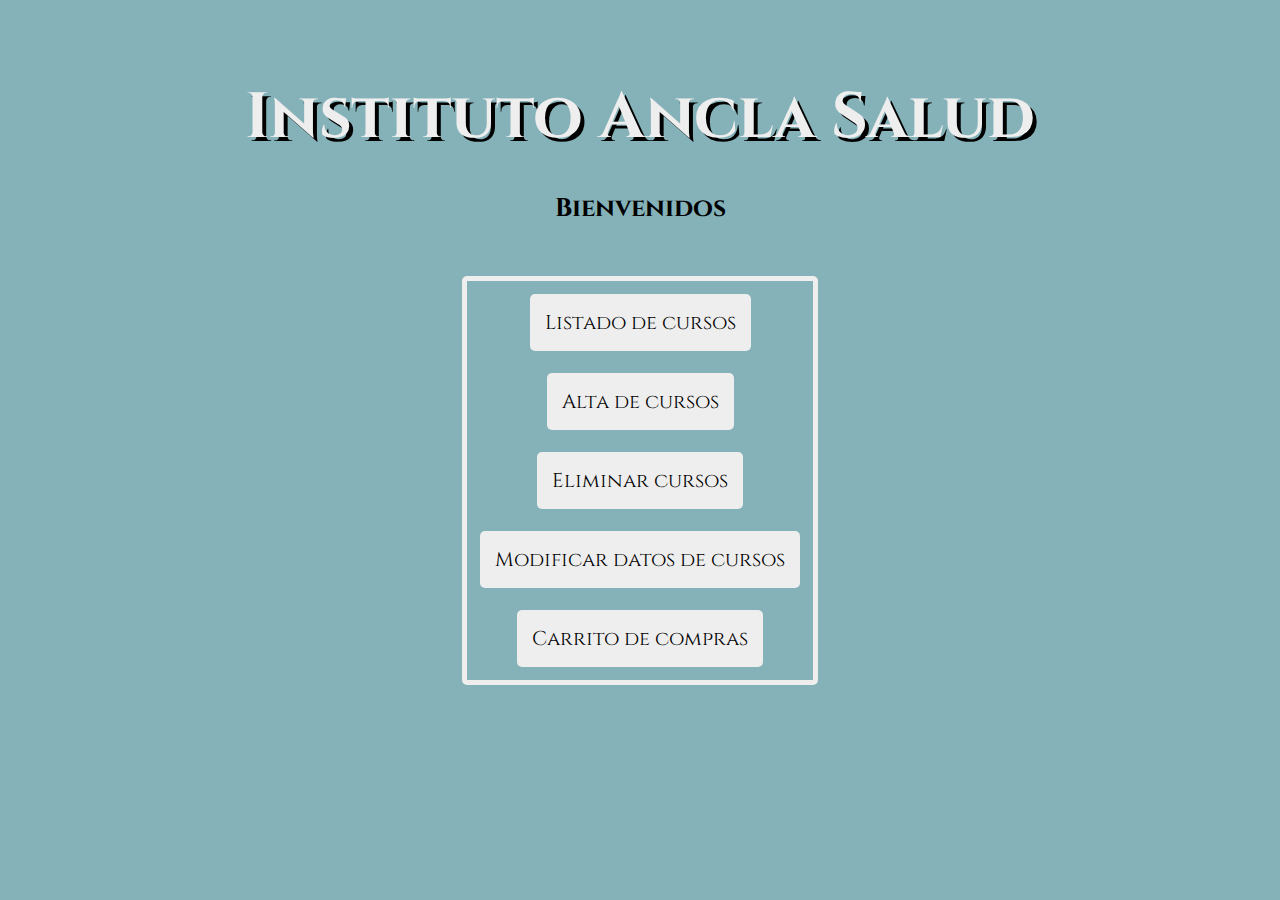
<file: python_cac/index.html>
<!DOCTYPE html>
<html lang="es">


<head>
    <meta charset="UTF-8">
    <meta name="viewport" content="width=device-width, initial-scale=1.0">
    <title>Instituto Ancla Salud</title>
    <link href="https://fonts.googleapis.com/css2?family=Cinzel&family=Domine&family=Dosis&display=swap" rel="stylesheet">
    <link rel="stylesheet" href="./style.css">
</head>


<body>
    <div>
        <h1> Instituto Ancla Salud</h1>
        <h3>Bienvenidos</h3>
        <table>
            <tr><td class="contenedor-centrado "><a href="listado.html">Listado de cursos</a></td></tr>
            <tr><td class="contenedor-centrado"><a href="altas.html">Alta de cursos</a></td></tr>
            <tr><td class="contenedor-centrado "><a href="listadoEliminar.html">Eliminar cursos</a></td></tr>
            <tr><td class="contenedor-centrado "><a href="modificaciones.html">Modificar datos de cursos</a></td></tr>
            <tr><td class="contenedor-centrado "><a href="carrito.html">Carrito de compras</a></td></tr>
        </table>
    </div>
</body>


</html>
</file>
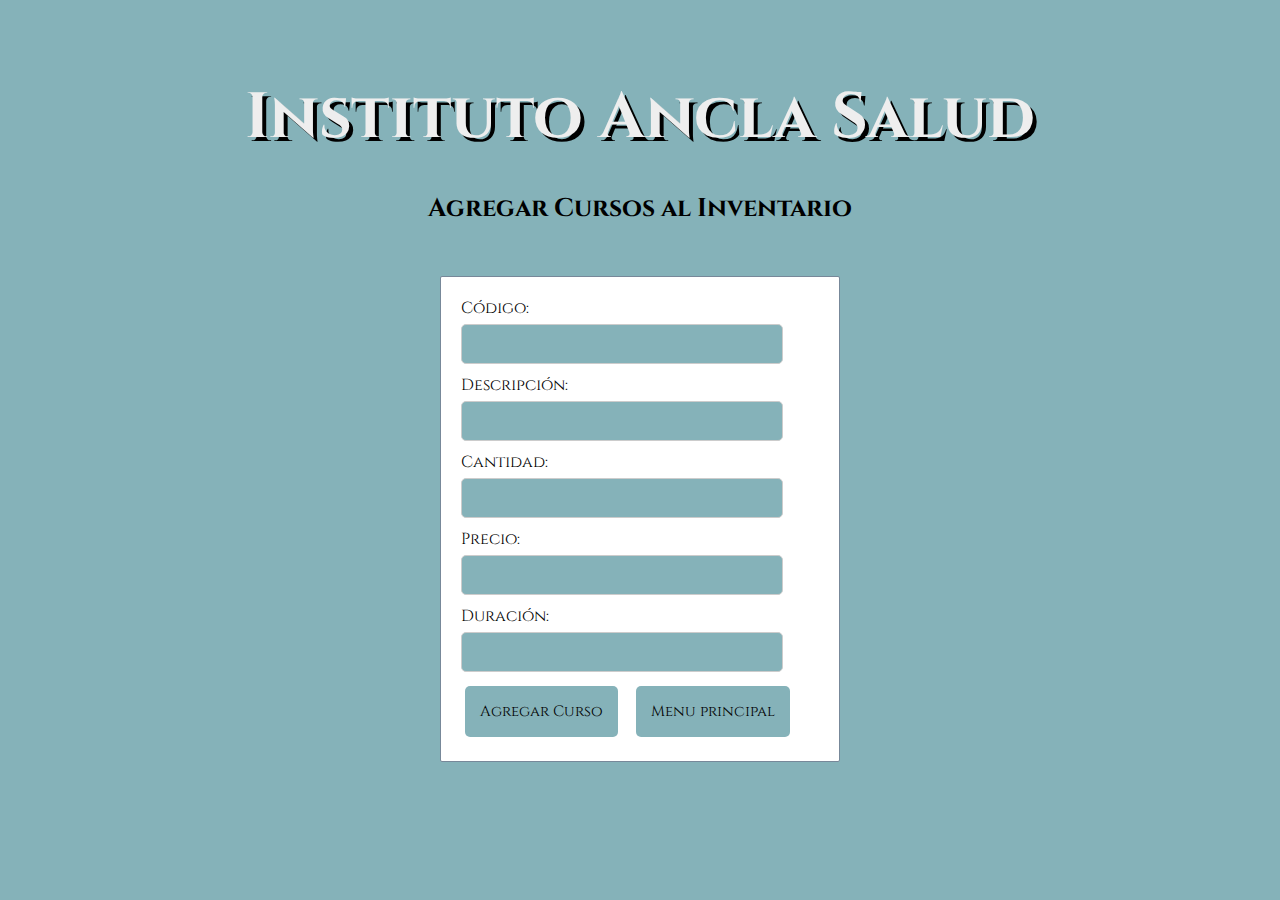
<file: python_cac/altas.html>
<!DOCTYPE html>
<html lang="es">


<head>
    <meta charset="UTF-8">
    <meta http-equiv="X-UA-Compatible" content="IE=edge">
    <meta name="viewport" content="width=device-width, initial-scale=1.0">
    <link href="https://fonts.googleapis.com/css2?family=Cinzel&family=Domine&family=Dosis&display=swap" rel="stylesheet">
    <title>Agregar producto</title>
    <link rel="stylesheet" href="./style.css">
</head>


<body>
    <h1> Instituto Ancla Salud</h1>
    <h3>Agregar Cursos al Inventario</h3>
    <form id="formulario">
        <label for="codigo">Código:</label>
        <input type="text" id="codigo" name="codigo" required><br>


        <label for="descripcion">Descripción:</label>
        <input type="text" id="descripcion" name="descripcion" required><br>


        <label for="cantidad">Cantidad:</label>
        <input type="number" id="cantidad" name="cantidad" required><br>


        <label for="precio">Precio:</label>
        <input type="number" step="0.01" id="precio" name="precio" required><br>

        <label for="duracion"> Duración:</label>
        <input type="number" step="0.01" id="duracion" name="duracion" required><br>


        <button class="estilo" type="submit">Agregar Curso</button>
        <a class="estilo" href="index.html">Menu principal</a>
    </form>
    <script>
        const URL = 'https://proyectoancla.pythonanywhere.com/'
        // Capturamos el evento de envío del formulario
        document.getElementById('formulario').addEventListener('submit', function (event) {
        event.preventDefault() // Evitamos que se recargue la página


        // Obtenemos los valores del formulario
        var codigo = document.getElementById('codigo').value
        var descripcion = document.getElementById('descripcion').value
        var cantidad = document.getElementById('cantidad').value
        var precio = document.getElementById('precio').value
        var duracion = document.getElementById('duracion').value


        // Creamos un objeto con los datos del curso
        var curso = {
            codigo: codigo,
            descripcion: descripcion,
            cantidad: cantidad,
            precio: precio,
            duracion: duracion
        }
        console.log(curso)
        // Realizamos la solicitud POST al servidor
        fetch(URL + 'cursos', {
            method: 'POST',
            headers: {
                'Content-Type': 'application/json'
            },
            body: JSON.stringify(curso)
        })
            .then(function (response) {
                if (response.ok) {
                    return response.json() // Parseamos la respuesta JSON
                } else {
                    throw new Error('Error al agregar el curso.')
                }
            })
            .then(function (data) {
                alert('Producto agregado correctamente.')
                document.getElementById('codigo').value = ""
                document.getElementById('descripcion').value = ""
                document.getElementById('cantidad').value = ""
                document.getElementById('precio').value = ""
                document.getElementById('duracion').value = ""
            })
            .catch(function (error) {
                console.log('Error:', error)
                alert('Error al agregar el curso.')
            })
        })
    </script>
</body>


</html>
</file>
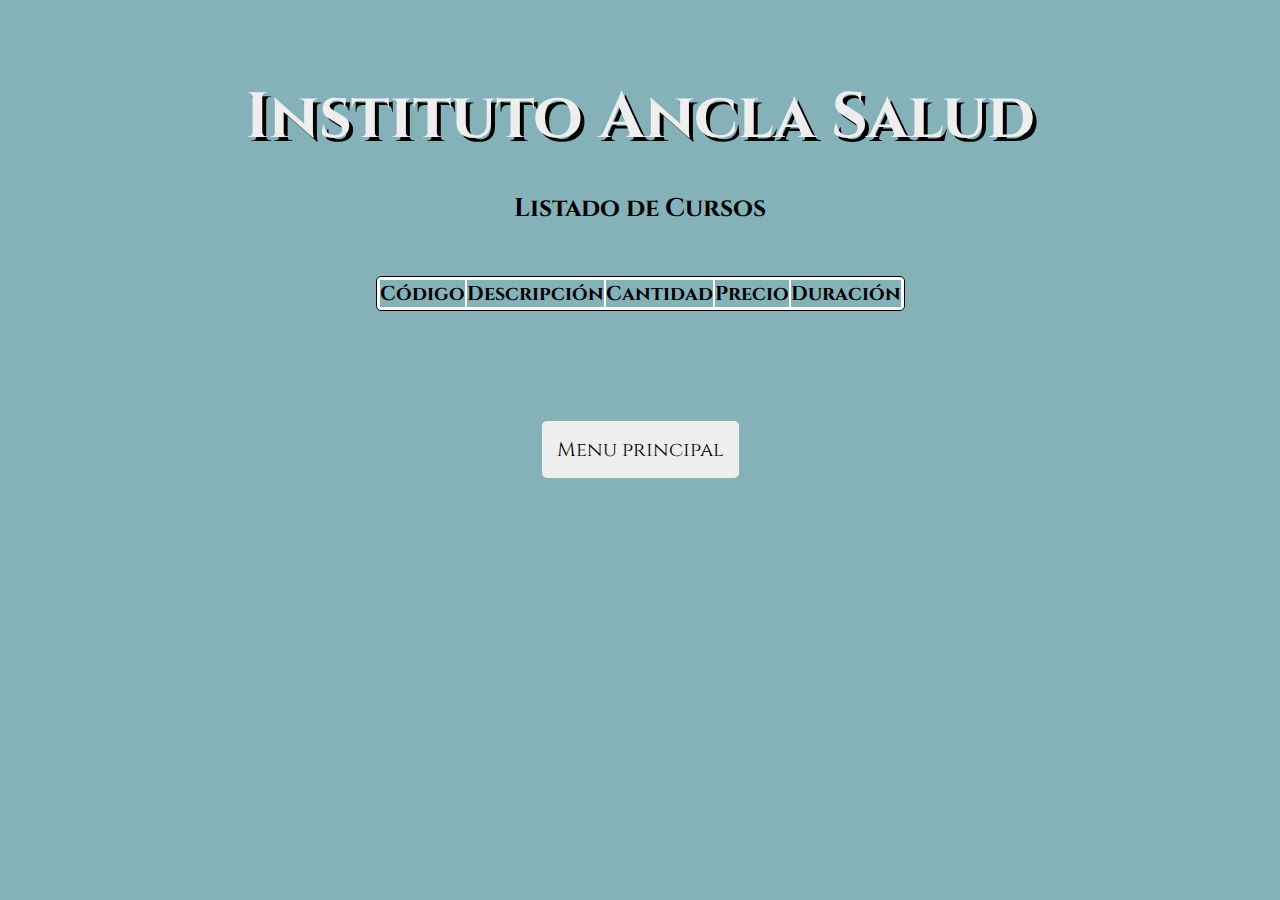
<file: python_cac/listado.html>
<!DOCTYPE html>
<html lang="es">


<head>
    <meta charset="UTF-8">
    <meta http-equiv="X-UA-Compatible" content="IE=edge">
    <meta name="viewport" content="width=device-width, initial-scale=1.0">
    <title>Listado de Cursos</title>
    <link href="https://fonts.googleapis.com/css2?family=Cinzel&family=Domine&family=Dosis&display=swap" rel="stylesheet">
    <link rel="stylesheet" href="./style.css">
</head>


<body>
    <h1>Instituto Ancla Salud</h1>
    <h3>Listado de Cursos</h3>
    <table class="listadoTabla">
        <thead>
            <tr>
                <th>Código</th>
                <th>Descripción</th>
                <th>Cantidad</th>
                <th align="right">Precio</th>
                <th align="right">Duración</th>
                
                
            </tr>
        </thead>
        <tbody id="tablaCursos">
        </tbody>
    </table>


    <div class="contenedor-centrado">
        <a href="index.html">Menu principal</a>
    </div>


    <script>
        //const URL = "http://127.0.0.1:5000/"
        const URL = 'https://proyectoancla.pythonanywhere.com/'


        // Realizamos la solicitud GET al servidor para obtener todos los productos
        fetch(URL + 'cursos')
            .then(function (response) {
                if (response.ok) {
                    return response.json() // Parseamos la respuesta JSON
                } else {
                    throw new Error('Error al obtener los cursos.')
                }
            })
            .then(function (data) {
                var tablaCursos = document.getElementById('tablaCursos')


                // // Iteramos sobre los productos y agregamos filas a la tabla
            
                data.forEach(function (curso) {
                    var fila = document.createElement('tr')
                    fila.innerHTML = '<td>' + curso.codigo + '</td>' +
                        '<td>' + curso.descripcion + '</td>' +
                        '<td align="right">' + curso.cantidad + '</td>' +
                        '<td align="right">&nbsp; &nbsp;&nbsp; &nbsp;' + curso.precio + '</td>'+
                        '<td align="right">&nbsp; &nbsp;&nbsp; &nbsp;' + curso.duracion + '</td>'
                    tablaCursos.appendChild(fila)
                })
            })
            .catch(function (error) {
                console.log('Error:', error)
                alert('Error al obtener los cursos.')
            })
    </script>
</body>
</html>
</file>
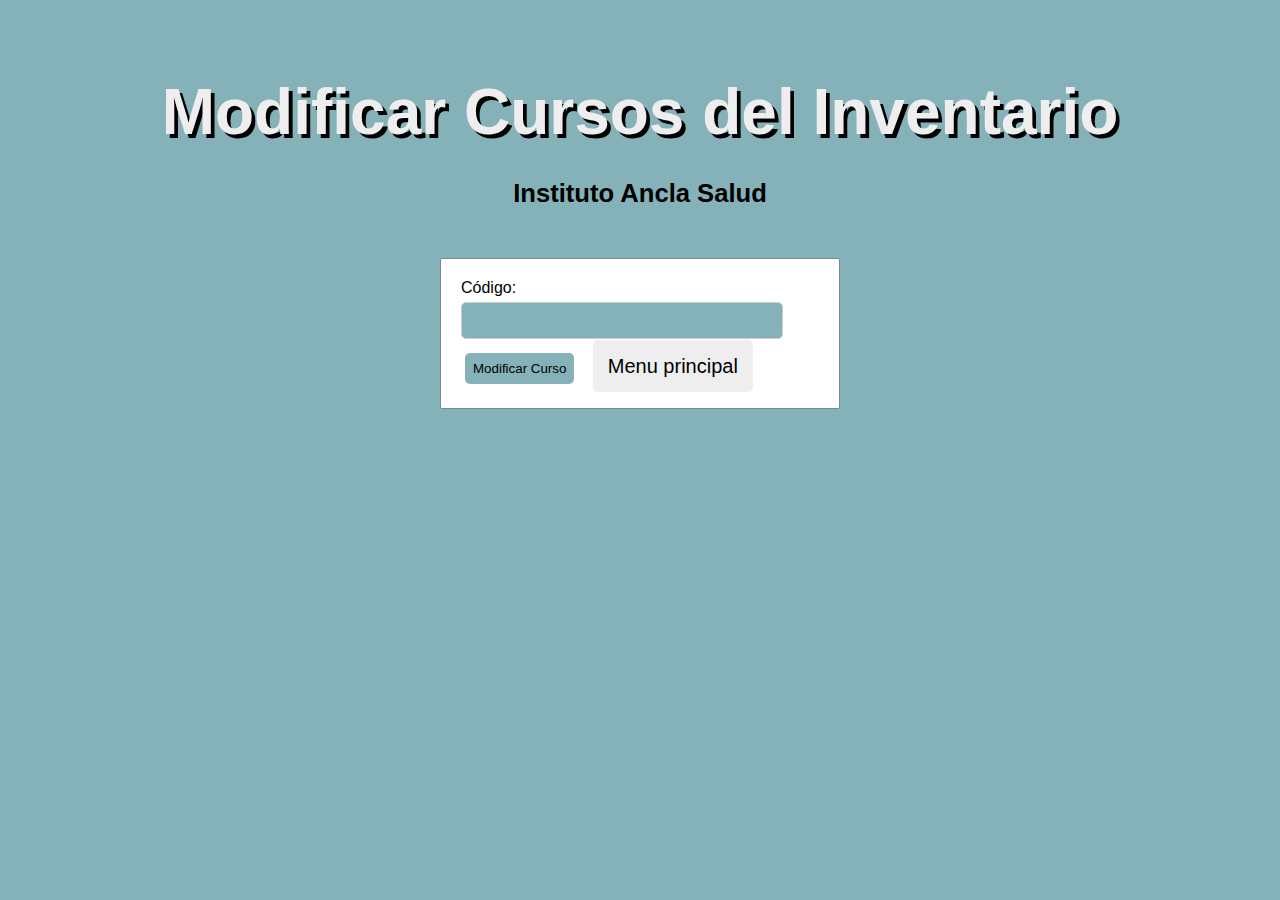
<file: python_cac/modificaciones_sinVUE3.html>
<!DOCTYPE html>
<html lang="en">

<head>
    <meta charset="UTF-8">
    <meta http-equiv="X-UA-Compatible" content="IE=edge">
    <meta name="viewport" content="width=device-width, initial-scale=1.0">
    <title>Modificar Producto</title>
    <link rel="stylesheet" href="style.css">
</head>

<body>
    <h1>Modificar Cursos del Inventario</h1>
    <h3>Instituto Ancla Salud</h3>
    <form id="formulario">
        <label for="codigo">Código:</label>
        <input type="text" id="codigo" name="codigo" required><br>
        <button type="submit">Modificar Curso</button> <a href="index.html">Menu principal</a>
    </form>

    <div id="datosCurso" style="display: none;">
        <h2>Datos del Curso</h2>
        <form id="formularioModificar">
            <label for="descripcionModificar">Descripción:</label>
            <input type="text" id="descripcionModificar" name="descripcionModificar" required><br>

            <label for="cantidadModificar">Cantidad:</label>
            <input type="number" id="cantidadModificar" name="cantidadModificar" required><br>

            <label for="precioModificar">Precio:</label>
            <input type="number" step="0.01" id="precioModificar" name="precioModificar" required><br>

            <label for="duracionModificar">Duración:</label>
            <input type="number" step="0.01" id="duracionModificar" name="duracionModificar" required><br>

            <button type="submit">Guardar Cambios</button>
            <a href="modificaciones.html">Cancelar</a>
        </form>
    </div>

    <script>
        //const URL = "http://127.0.0.1:5000/"
        const URL = 'https://proyectoancla.pythonanywhere.com/'

        // Capturamos el evento de envío del formulario para mostrar los datos del producto
        document.getElementById('formulario').addEventListener('submit', function (event) {
            event.preventDefault(); // Evitamos que se recargue la página

            // Obtenemos el código del producto
            var codigo = document.getElementById('codigo').value;

            // Realizamos la solicitud GET al servidor para obtener los datos del producto
            fetch(URL + 'cursos/' + codigo)
                .then(function (response) {
                    if (response.ok) {
                        return response.json(); // Parseamos la respuesta JSON
                    } else {
                        // Si hubo un error, lanzar explícitamente una excepción
                        // para ser "catcheada" más adelante
                        throw new Error('Error al obtener los datos del Curso.');
                    }
                })
                .then(function (data) {
                    // Mostramos los datos del producto en el formulario de modificación
                    document.getElementById('descripcionModificar').value = data.descripcion;
                    document.getElementById('cantidadModificar').value = data.cantidad;
                    document.getElementById('precioModificar').value = data.precio;
                    document.getElementById('duracionModificar').value = data.duracion;

                    // Mostramos el formulario de modificación y ocultamos el formulario de consulta
                    document.getElementById('formulario').style.display = 'none';
                    document.getElementById('datosCurso').style.display = 'block';
                })
                .catch(function (error) {
                    // Código para manejar errores
                    alert('Error al obtener los datos del Curso.');
                });
        });

        // Capturamos el evento de envío del formulario de modificación
        document.getElementById('formularioModificar').addEventListener('submit', function (event) {
            event.preventDefault(); // Evitamos que se recargue la página

            // Obtenemos los valores del formulario de modificación
            var codigo = document.getElementById('codigo').value;
            var descripcion = document.getElementById('descripcionModificar').value;
            var cantidad = document.getElementById('cantidadModificar').value;
            var precio = document.getElementById('precioModificar').value;
            var duracion = document.getElementById('duracionModificar').value;

            // Creamos un objeto con los datos del producto actualizados
            var curso = {
                codigo: codigo,
                descripcion: descripcion,
                cantidad: cantidad,
                precio: precio,
                duracion: duracion
            };

            // Realizamos la solicitud PUT al servidor para guardar los cambios
            fetch(URL + 'cursos/' + codigo, {
                method: 'PUT',
                headers: {
                    'Content-Type': 'application/json'
                },
                body: JSON.stringify(producto)
            })
                .then(function (response) {
                    if (response.ok) {
                        return response.json(); // Parseamos la respuesta JSON
                    } else {
                        // Si hubo un error, lanzar explícitamente una excepción
                        // para ser "catcheada" más adelante
                        throw new Error('Error al guardar los cambios del Curso.');
                    }
                })
                .then(function (data) {
                    alert('Cambios guardados correctamente.');
                    location.reload(); // Recargamos la página para volver al formulario de consulta
                })
                .catch(function (error) {
                    // Código para manejar errores
                    alert('Error al guardar los cambios del Curso.');
                })
        });
    </script>
</body>
</html>
</file>
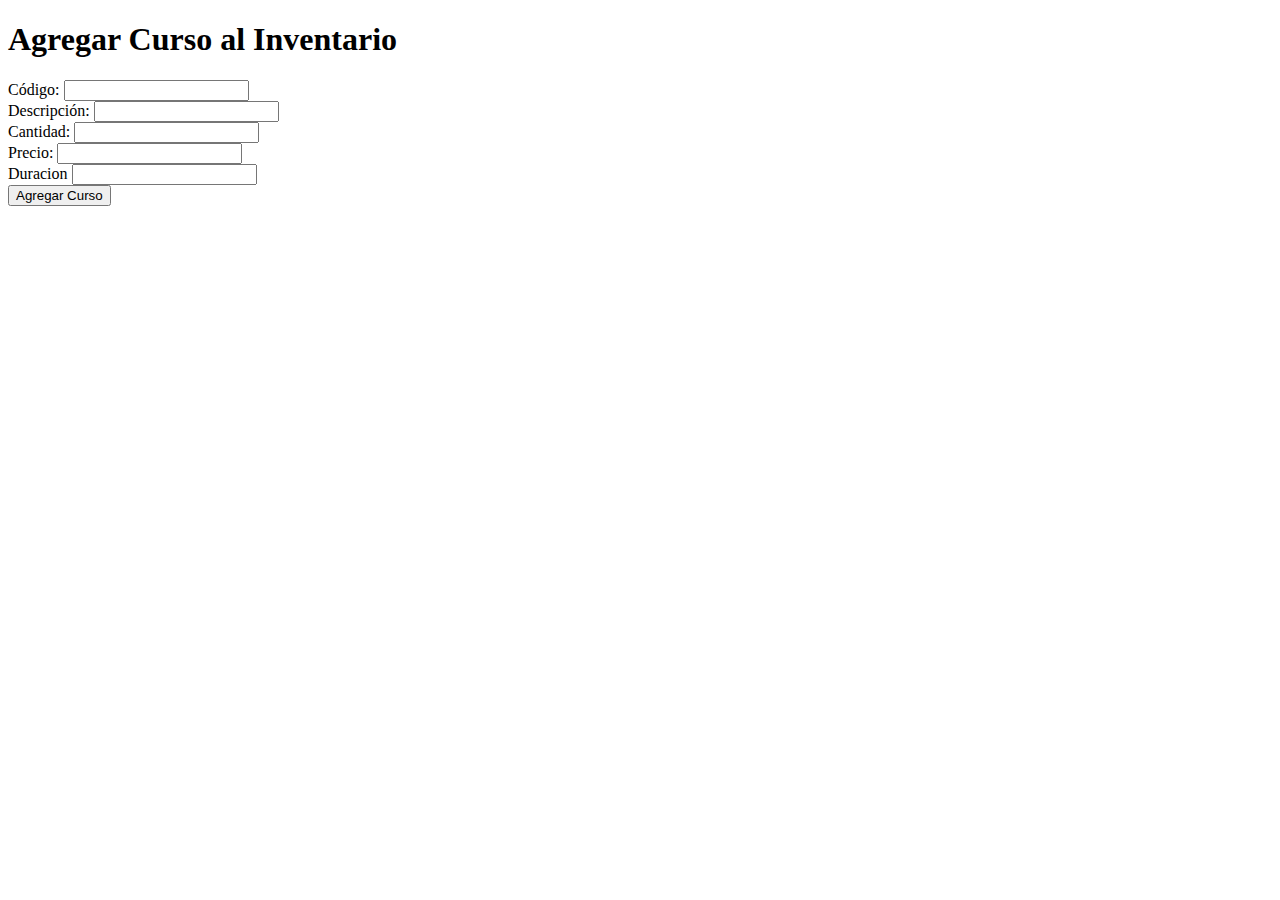
<file: python_cac/prueba_rapida.html>
<!DOCTYPE html>
<html lang="es">


<head>
    <meta charset="UTF-8">
    <meta http-equiv="X-UA-Compatible" content="IE=edge">
    <meta name="viewport" content="width=device-width, initial-scale=1.0">
    <title>Agregar curso</title>
</head>


<body>
    <h1>Agregar Curso al Inventario</h1>
    <form id="formulario">
        <label for="codigo">Código:</label>
        <input type="text" id="codigo" name="codigo" required><br>


        <label for="descripcion">Descripción:</label>
        <input type="text" id="descripcion" name="descripcion" required><br>


        <label for="cantidad">Cantidad:</label>
        <input type="number" id="cantidad" name="cantidad" required><br>


        <label for="precio">Precio:</label>
        <input type="number" step="0.01" id="precio" name="precio" required><br>

        <label for="duracion">Duracion</label>
        <input type="number" step="0.01" id="duracion" name="duracion" required><br>

        <button type="submit">Agregar Curso</button>
    </form>


    <script>
        // Capturamos el evento de envío del formulario
        document.getElementById('formulario').addEventListener('submit', function (event) {
            event.preventDefault() // Evitamos que se recargue la página


            // Obtenemos los valores del formulario
            var codigo = document.getElementById('codigo').value
            var descripcion = document.getElementById('descripcion').value
            var cantidad = document.getElementById('cantidad').value
            var precio = document.getElementById('precio').value
            var duracion = document.getElementById('duracion').value
            
            // Creamos un objeto con los datos del curso
            var curso = {
                codigo: codigo,
                descripcion: descripcion,
                cantidad: cantidad,
                precio: precio,
                duracion: duracion
            }
            console.log(curso)
            // Realizamos la solicitud POST al servidor
            // NOTA: Faltaba la ruta "/cursos" después de la URL
            // base.
            // Cada endpoint tiene su ruta, y los requests tienen que ir
            // a la ruta correspondiente.
            // Laura. 2/7/2023
            url = 'https://proyectoancla.pythonanywhere.com/cursos'
            fetch(url, {
                method: 'POST',
                headers: {
                    'Content-Type': 'application/json'
                },
                body: JSON.stringify(curso)
            })
                .then(function (response) {
                    if (response.ok) {
                        return response.json() // Parseamos la respuesta JSON
                    } else {
                        throw new Error('Error al agregar el curso.')
                    }
                })
                .then(function (data) {
                    alert('Curso agregado correctamente.')
                })
                .catch(function (error) {
                    console.log('Error:', error)
                    alert('Error al agregar el curso.')
                })
            })
    </script>
</body>


</html>
</file>
<file: python_cac/style.css>
/* Estilos para todo el proyecto */
*{
    margin: 0px;
    padding: 0px;
    box-sizing: border-box;
    font-family: 'Cinzel', sans-serif, 'Lucida Sans Unicode', Geneva, Verdana, sans-serif;
    background-color: #85b2b9;
}
h1{ 
    
    color:#eeeeee;
    font-size: 5vw;
    text-shadow: 0.3vw 0.3vw black;
    text-align: center;
    margin-top: 75px;
}
h3{
    text-align: center;
    font-size: 2vw;
    margin-bottom: 50px;
    margin-top: 30px;
}

    


.contenedor-centrado {
    display:flex;
    width: 100%;
    justify-content: center;
}


p {
    font-family: 'Times New Roman', Times, serif;
    background-color: #f9f9f9;
    max-width: 400px;
    margin: 0 auto;
    padding: 20px;
}


 h2,  h4, h5, h6 {
    text-align: center;
    color: #007bff;
}


form {
    max-width: 400px;
    margin: 0 auto;
    padding: 20px;
    background-color: white;
    border: 1px solid lightslategray;
    border-radius: 2px;
    margin-bottom: 100px;
}


table {
    max-width: 90%;
    margin: 0 auto;
    padding: 1px;
    background-color: #85b2b9;
    border: 5px solid #eeeeee;
    border-radius: 5px;
    margin-bottom: 100px;
}


.listadoTabla{
 
    font-size: 20px;
    border: 0.5px solid black;
    background-color: white;
}
label {
    display: block;
    margin-bottom: 5px;
    background-color: white ;
}
.estilo{
    background-color:#85b2b9 ;
    color: black;
    font-size: 15px;
    padding: 15px;
}
.estilo:hover{
    background-color: #eeeeee;
}

input[type="text"],
input[type="number"],
textarea {
    width: 90%;
    padding: 10px;
    margin-bottom: 10px;
    border: 1px solid #cccccc;
    border-radius: 5px;
}


input[type="submit"] {
    padding: 10px;
    background-color: #007bff;
    color: #ffffff;
    border: none;
    border-radius: 5px;
    cursor: pointer;
}


input[type="submit"]:hover {
    background-color: lightblue;
}


button {
    padding: 8px;
    margin:4px;
    background-color: #85b2b9 ;
    color: black;
    border: none;
    border-radius: 5px;
    cursor: pointer;
}


button:hover {
    background-color:lightblue ;
}


a {
    padding: 15px;
    margin:10px;
    background-color: #eeeeee;
    color: black;
    border: none;
    border-radius: 5px;
    cursor: pointer;
    text-decoration: none;
    font-size: 20px;
}


a:hover {
    background-color:lightblue ;
}
.carrito{
    background-color: #eeeeee;
    font-size: 15px;
}
.modificar{
    font-size: 15px;
}
</file>
